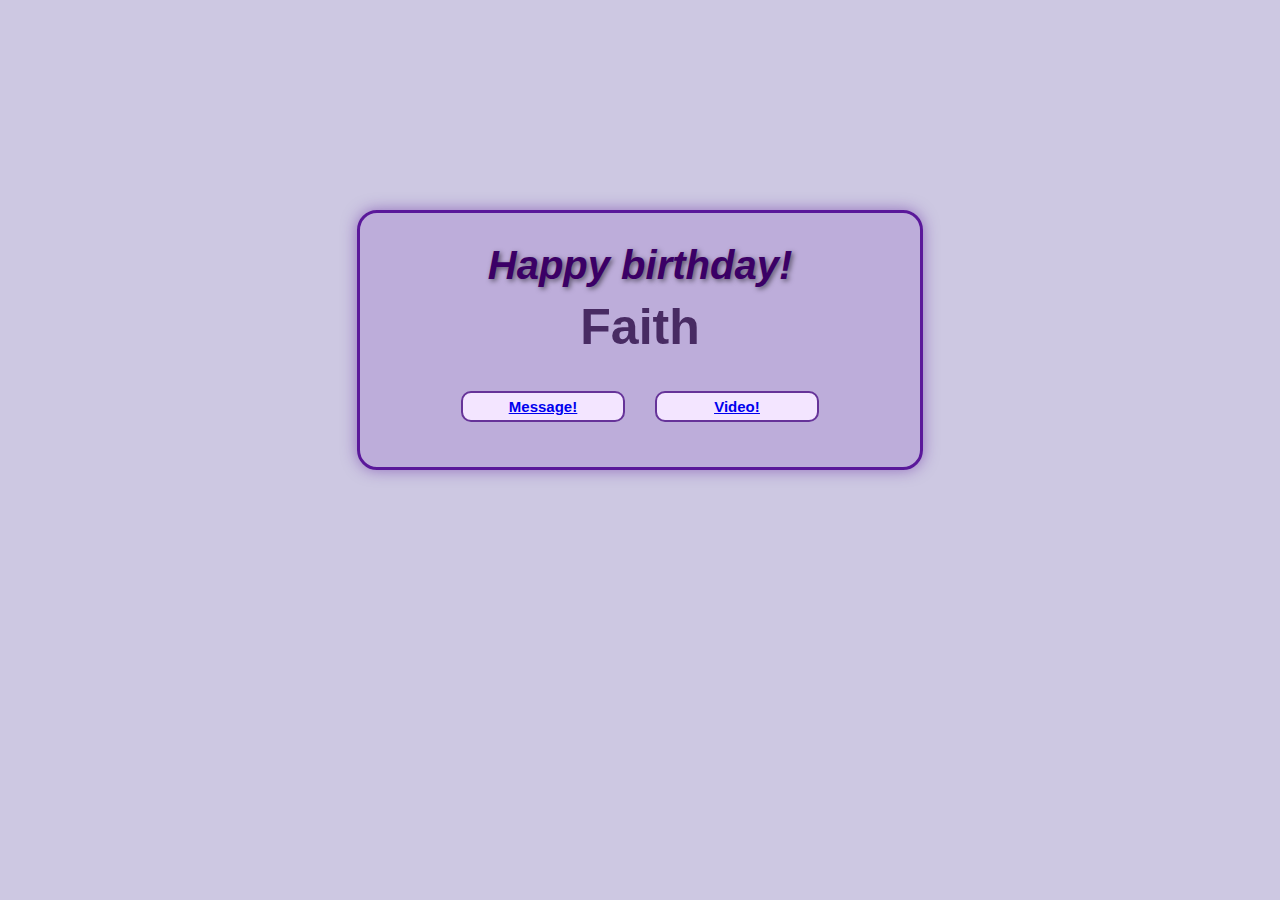
<file: index.html>
<!DOCTYPE html>
<html lang="en">
<head>
  <meta charset="UTF-8">
  <meta name="viewport" content="width=device-width, initial-scale=1.0">
  <link rel="stylesheet" type="text/css" href="18th.css">
  <link href="https://fonts.cdnfonts.com/css/huntesla-gloficka" rel="stylesheet">
  <link href="https://fonts.cdnfonts.com/css/bagel-fat-one" rel="stylesheet">
  <link href="https://fonts.cdnfonts.com/css/red-hat-mono" rel="stylesheet">
  <link rel="icon" href="favicon.jpg" type="/x-icon">
  <link rel="shortcut icon" href="favicon.jpg" type="image/x-icon">

  <title>Happy Birth Day!</title>
</head>
<body>

  <div class="container">
    <h2><i>Happy birthday!</i></h2>
    <h1>Faith</h1>

    <!-- container for two h3 boxes -->
    <div class="button-container">
      <h3><a href="Message.html"><u>Message!</u></a></h3>
      <h3><a href="Video.html"><u>Video!</u></a></h3>
    </div>
  </div>

</body>
</html>
</file>
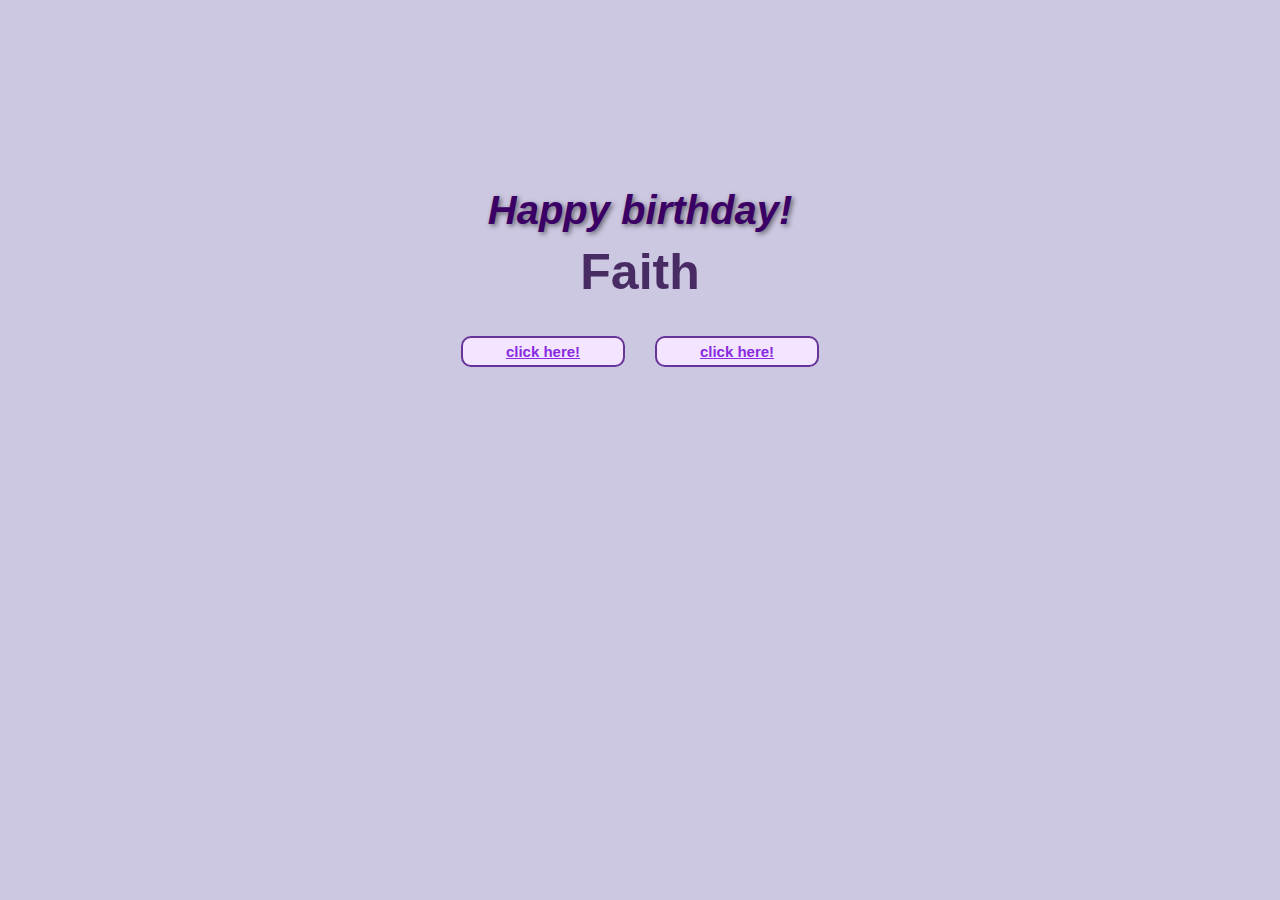
<file: 18th.html>
<!DOCTYPE html>
<html lang="en">
<head>
  <meta charset="UTF-8">
  <meta name="viewport" content="width=device-width, initial-scale=1.0">
  <link rel="stylesheet" type="text/css" href="18th.css">
  <link href="https://fonts.cdnfonts.com/css/huntesla-gloficka" rel="stylesheet">
  <link href="https://fonts.cdnfonts.com/css/bagel-fat-one" rel="stylesheet">
  <link href="https://fonts.cdnfonts.com/css/red-hat-mono" rel="stylesheet">
  <title>Happy Birth Day!</title>
</head>
<body>
  <br><br><br><br><br><br><br><br><br><br>

  <h2><i>Happy birthday!</i></h2>
  <h1>Faith</h1>

  <!-- container for two h3 boxes -->
  <div class="button-container">
    <h3><u>click here!</u></h3>
    <h3><u>click here!</u></h3>
  </div>
</body>
</html>
</file>
<file: 18th.css>
body {
  background-color: #cdc8e2;
  background-image: url("https://i.pinimg.com/originals/45/65/57/4565573dc4e1b74271d5810ecdb89c6d.gif");
  background-size: 20vh;
  background-repeat: no-repeat;
  background-attachment: fixed;
  background-position: center;
  background-position-y: 40px;
  
}
.container {
  background-color: rgba(123, 63, 191, 0.2);
  border: 3px solid #5a189a;
  border-radius: 20px;
  padding: 30px;
  width: 70%;
  max-width: 500px;
  margin: 210px auto 0 auto; /* 🔹 mas malaki ang top margin = mas ibaba ang box */
  text-align: center;
  box-shadow: 0 0 15px rgba(90, 24, 154, 0.5);
  position: relative; /* 🔹 para hindi fixed, sumusunod lang sa scroll */
}


h2 {
  text-align: center;
  margin: auto;
  color: #3b0066;
  font-family: 'Red Hat Mono', sans-serif;
  font-size: 40px;
  text-shadow: 2px 2px 5px rgba(0, 0, 0, 0.5);
  font-weight: 900;
}

h1 {
  text-align: center;
  margin: auto;
  padding: 10px;
  font-size: 50px;
  font-family: 'Bagel Fat One', sans-serif;
  color: rgb(72, 43, 99);
}

h3 {
  border: 2px solid rebeccapurple;
  padding: 5px;
  font-family: 'Red Hat Mono', sans-serif;
  font-size: 15px;
  border-radius: 10px;
  color: blueviolet;
  width: 150px;
  text-align: center;
  background-color: #f3e5ff;
}

.button-container {
  display: flex;
  justify-content: center;
  gap: 30px;
  margin-top: 10px;
}

@media (max-width: 600px) {
  h3 {
    width: 100%;
    max-width: 250px;
  }

  .button-container {
    flex-direction: column;
    align-items: center;
    gap: 5px;
  }

  h1 {
    font-size: 1.8rem;
  }

  h2 {
    font-size: 1.2rem;
  }

  .container {
    width: 90%;
    padding: 20px;
  }
}
</file>
